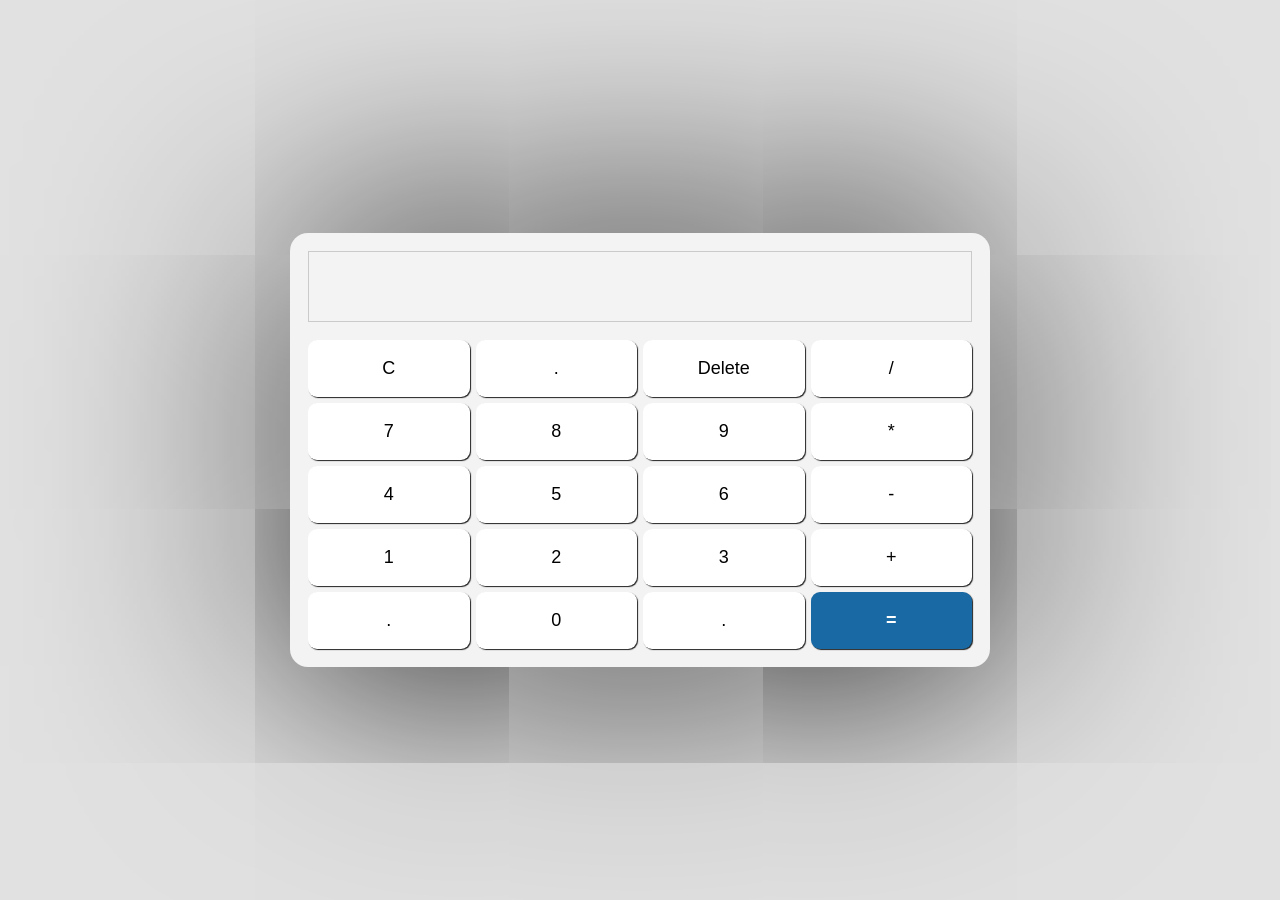
<file: index.html>
<!DOCTYPE html>
<html lang="en">
  <head>
    <meta charset="UTF-8">
    <meta name="viewport" content="width=device-width, initial-scale=1.0">
    <title>Calculator</title>
    

    <link rel="stylesheet" href="calculator.css">
  </head>

  <body>
    <main>
      <section class="input-section">
        <input type="text" readonly class="js-display-area">
      </section>

      <section class="buttons-section">
        <button>C</button>
        
        <button>.</button>
        
        <button>Delete</button>
        
        <button>/</button>
        
        <button>7</button>
        
        <button>8</button>
        
        <button>9</button>
        
        <button>*</button>
        
        <button>4</button>
        
        <button>5</button>
        
        <button>6</button>
        
        <button>-</button>
        
        <button>1</button>
        
        <button>2</button>
        
        <button>3</button>
        
        <button>+</button>
        
        <button>.</button>
        
        <button>0</button>
        
        <button>.</button>
        
        <button id="equals-button">=</button>
      </section>
    </main>

    <script src="calculator.js"></script>
  </body>
</html>
</file>
<file: calculator.css>
:root {
  --fs-normal: clamp(1rem, 0.9rem + 0.4vw, 1.125rem);
  --fs-large: clamp(1.4rem, 1.2rem + 2vw, 2rem);
  --regular-color: rgb(243, 243, 243);
  --accent-color1: rgb(25, 106, 164);
  --accent-color2: rgb(153, 55, 55);
}

* {
  padding: 0;
  margin: 0;
  box-sizing: border-box;
}

body {
  font-family: Arial;
  height: 100vh;
  display: flex;
  justify-content: center;
  align-items: center;
  background: rgb(225, 225, 225);
}

main {
  border: none;
  border-radius: var(--fs-normal);
  width: 90%;
  max-width: 700px;
  display: grid;
  grid-template-columns: 1fr;
  padding: var(--fs-normal);
  background-color: var(--regular-color);
  box-shadow: 1px 1px 1000px black;
}

.input-section input {
  width: 100%;
  font-size: var(--fs-large);
  outline: none;
  padding-top: 0.75em;
  padding-bottom: 0.25em;
  font-weight: bold;
  font-family: calibri;
  cursor: default;
  background-color: var(--regular-color);
  caret-color: transparent;
  border: 1px rgb(202, 202, 202) solid;
}

.buttons-section {
  display: grid;
  grid-template-columns: repeat(4, 1fr);
  gap: calc(var(--fs-normal) - 0.75em);
  margin-top: var(--fs-normal);
}

.buttons-section button {
  font-size: var(--fs-normal);
  border: none;
  padding-top: 1em;
  padding-bottom: 1em;
  background-color: rgb(255, 255, 255);
  border-radius: 0.5em;
  box-shadow: 1px 1px 1px rgb(35, 35, 35);
  transition: background-color 100ms ease;
  cursor: pointer;
}

.buttons-section button:hover {
  background-color: rgba(230, 230, 230, 0.7);
}

.buttons-section button:active {
  box-shadow: none;
  color: rgba(0, 0, 0, 0.5);
}

#equals-button {
  background-color: var(--accent-color1);
  color: white;
  font-weight: bold;
}

#equals-button:hover {
  background-color: rgba(25, 106, 255, 0.9);
}

#equals-button:active {
  box-shadow: none;
  color: rgba(255, 255, 255, 0.6);
}

@media (max-width: 400px) {
  main {
    width: 100%;
  }
}
</file>
